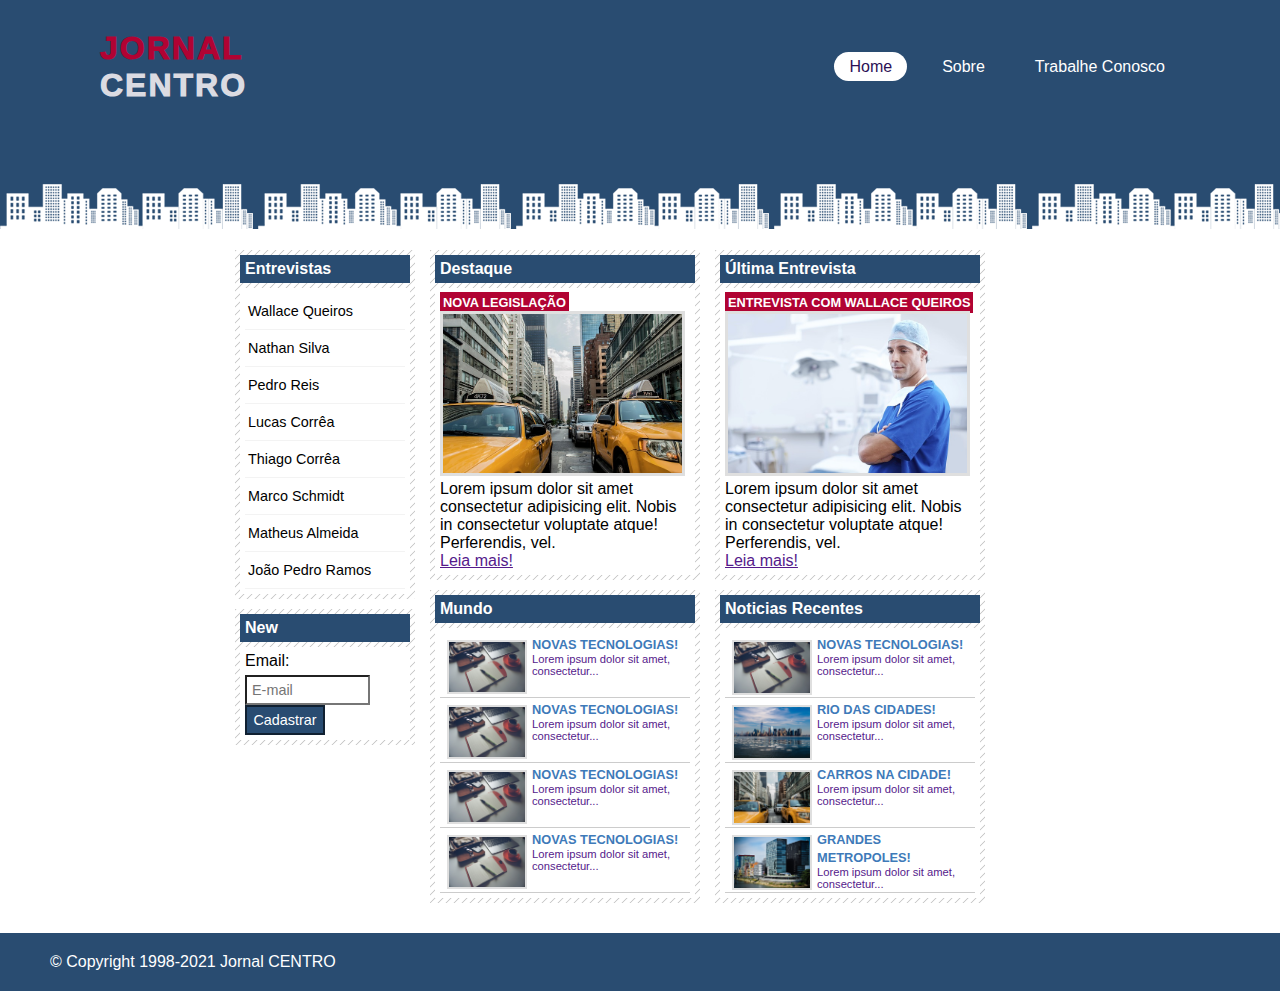
<file: index.html>
<!DOCTYPE html>
<html lang="en">

    <head>
        <meta charset="UTF-8">
        <meta http-equiv="X-UA-Compatible" content="IE=edge">
        <meta name="viewport" content="width=device-width, initial-scale=1.0">
        <link rel="stylesheet" href="css/main.css">
        <title><h1>Jornal Centro</h1></title>
    </head>
<!--Inicio  Código-->
    <body id="tres_colunas">
        <!--Parte logo/Nav_Inicio-->
        <header>
            <a href="#" class="logo">Jornal<br><span class="Branco">CENTRO</span> </a>
            <ul>
                <li><a href="index.html" class="active">Home</a></li>
                <li><a href="sobre.html">Sobre</a></li>
                <li><a href="trabalhe.html">Trabalhe Conosco</a></li>
            </ul>
        </header> 
        <!--Parte logo/Nav_Final-->

        <!--Inicio Layout-->
        <div id="conteudo">

            <!--Inicio Destaque-->
            <div id="primario">

                <div class="caixa destaque">
                    <h2>Destaque</h2>

                    <div class="caixa_conteudo">
                        <h3>Nova legislação</h3>
                        <img class="imagem_principal" src="image/taxi.jpg" width="100%">
                        <p>Lorem ipsum dolor sit amet consectetur adipisicing elit. Nobis in consectetur voluptate atque! Perferendis, vel.</p>
                            <a href="">Leia mais!</a>
                    </div>
                </div>
                <!--Mundo-->
                <div class="caixa">
                    <h2>Mundo</h2>

                    <div class="caixa_conteudo">
                        <ul id="lista_noticias">
                            <li>
                                <a href="">
                                    <img src="image/tecnologia.jpg" width="80">
                                    <h3>Novas Tecnologias!</h3>
                                    <p>Lorem ipsum dolor sit amet, consectetur...</p>
                                </a>
                            </li>
                            <li>
                                <a href="">
                                    <img src="image/tecnologia.jpg" width="80">
                                    <h3>Novas Tecnologias!</h3>
                                    <p>Lorem ipsum dolor sit amet, consectetur...</p>
                                </a>
                            </li>
                            <li>
                                <a href="">
                                    <img src="image/tecnologia.jpg" width="80">
                                    <h3>Novas Tecnologias!</h3>
                                    <p>Lorem ipsum dolor sit amet, consectetur...</p>
                                </a>
                            </li>
                            <li>
                                <a href="">
                                    <img src="image/tecnologia.jpg" width="80">
                                    <h3>Novas Tecnologias!</h3>
                                    <p>Lorem ipsum dolor sit amet, consectetur...</p>
                                </a>
                            </li>
                        </ul>
                    </div>
                </div>
            </div>
            <!--Fim Destaque-->
            

            <div id="secundario">
                <div class="caixa entrevista">
                    <h2>Última Entrevista</h2>

                    <div class="caixa_conteudo">
                        <h3>Entrevista com Wallace Queiros</h3>
                        <img class="imagem_principal" src="image/doutor.jpg" width="100%">
                        <p>Lorem ipsum dolor sit amet consectetur adipisicing elit. Nobis in consectetur voluptate atque! Perferendis, vel.</p>
                            <a href="">Leia mais!</a>
                    </div>
                </div>
                <div class="caixa">
                    <h2>Noticias Recentes</h2>

                    <div class="caixa_conteudo">
                        <ul id="lista_noticias">
                            <li>
                                <a href="">
                                    <img src="image/tecnologia.jpg" width="80">
                                    <h3>Novas Tecnologias!</h3>
                                    <p>Lorem ipsum dolor sit amet, consectetur...</p>
                                </a>
                            </li>
                            <li>
                                <a href="">
                                    <img src="image/cidade.jpg" width="80">
                                    <h3>Rio das Cidades!</h3>
                                    <p>Lorem ipsum dolor sit amet, consectetur...</p>
                                </a>
                            </li>
                            <li>
                                <a href="">
                                    <img src="image/taxi.jpg" width="80">
                                    <h3>Carros na Cidade!</h3>
                                    <p>Lorem ipsum dolor sit amet, consectetur...</p>
                                </a>
                            </li>
                            <li>
                                <a href="">
                                    <img src="image/mundo.jpg" width="80">
                                    <h3>Grandes Metropoles!</h3>
                                    <p>Lorem ipsum dolor sit amet, consectetur...</p>
                                </a>
                            </li>
                        </ul>
                    </div>
                </div>
            </div>
            

            <!--Inicio Lateral-->
            <div id="lateral">

                <div class="caixa">
                    <h2>Entrevistas</h2>

                    <div class="caixa_conteudo">
                        <ul>
                            <li><a href="https://github.com/WallaceQueiros">Wallace Queiros</a></li>
                            <li><a href="">Nathan Silva</a></li>
                            <li><a href="">Pedro Reis</a></li>
                            <li><a href="">Lucas Corrêa</a></li>
                            <li><a href="">Thiago Corrêa</a></li>
                            <li><a href="">Marco Schmidt</a></li>
                            <li><a href="">Matheus Almeida</a></li>
                            <li><a href="">João Pedro Ramos</a></li>
                        </ul>
                    </div>
                </div>

                <!--Inicio Caixa Email-->
                <div class="caixa">
                    <h2>New</h2>

                    <div class="caixa_conteudo">

                        <!--Inicio Formulario-->
                        <form>
                            <div>
                                <label for="email">Email:</label>
                                <input type="text" name="email" id="email"
                                placeholder="E-mail">
                            </div>
                            <div>
                                <input class="submit" type="submit" value="Cadastrar">
                            </div>
                        </form> 
                        <!--Fim Formulario-->
                    </div>
                </div>
                <!--Fim Caixa Email-->
            </div>
            <!--Fim Lateral-->
        </div>
        <!--Fim Layout-->

        <!--Inicio Rodape-->
        <div id="container_rodape" style="clear: both;">
            <div id="rodape">
                &copy; Copyright 1998-2021 Jornal CENTRO
            </div>
        </div>
        <!--Inicio Rodape-->
    </body>
<!--Fim  Código-->
</html>
</file>
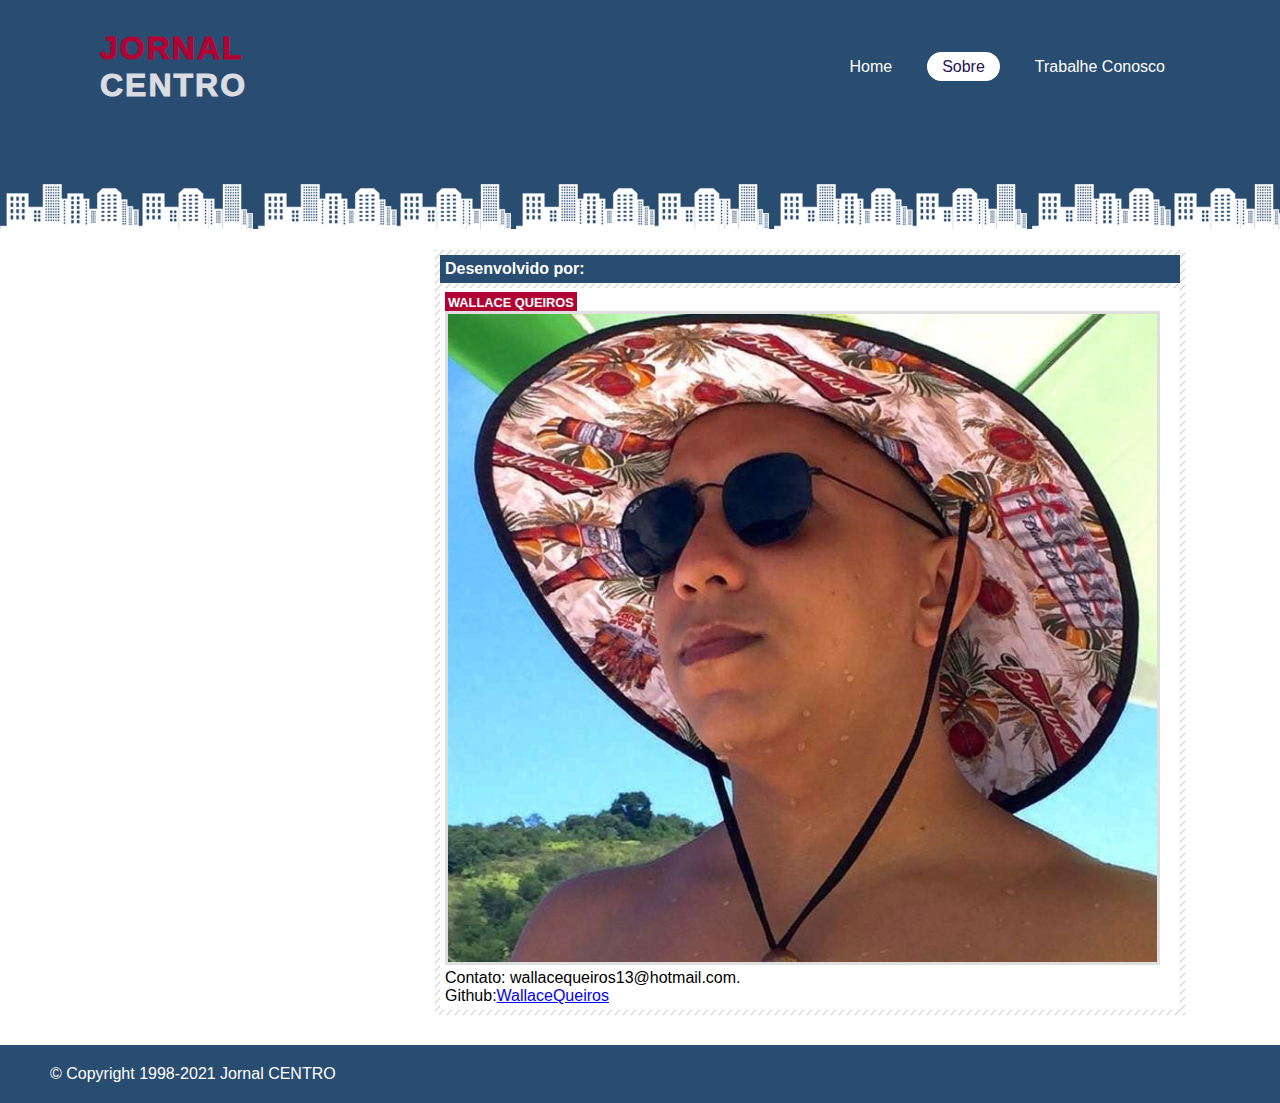
<file: sobre.html>
<!DOCTYPE html>
<html lang="en">
    <head>
        <meta charset="UTF-8">
        <meta http-equiv="X-UA-Compatible" content="IE=edge">
        <meta name="viewport" content="width=device-width, initial-scale=1.0">
        <link rel="stylesheet" href="css/main.css">
        <title><h1>Jornal Centro</h1></title>
    </head>
    <body id="uma_coluna" >
        <header>
            <a href="#" class="logo">Jornal<br><span class="Branco">CENTRO</span> </a>
            <ul>
                <li><a href="index.html">Home</a></li>
                <li><a href="sobre.html" class="active">Sobre</a></li>
                <li><a href="trabalhe.html">Trabalhe Conosco</a></li>
            </ul>
        </header> 
        <div id="conteudo">
            <div id="primario">

                <div class="caixa destaque">
                    <h2>Desenvolvido por:</h2>

                    <div class="caixa_conteudo">
                        <h3>Wallace Queiros</h3>
                        <img class="imagem_principal" src="image/wallace01.jpg" width="100%">
                        <p>Contato: wallacequeiros13@hotmail.com.<br>
                           Github:<a href="https://github.com/WallaceQueiros">WallaceQueiros</a>
                        </p>
                    </div>
                </div>
            </div>
        </div>
        <div id="container_rodape" style="clear: both;">
            <div id="rodape">
                &copy; Copyright 1998-2021 Jornal CENTRO
            </div>
        </div>
    </body>
</html>
</file>
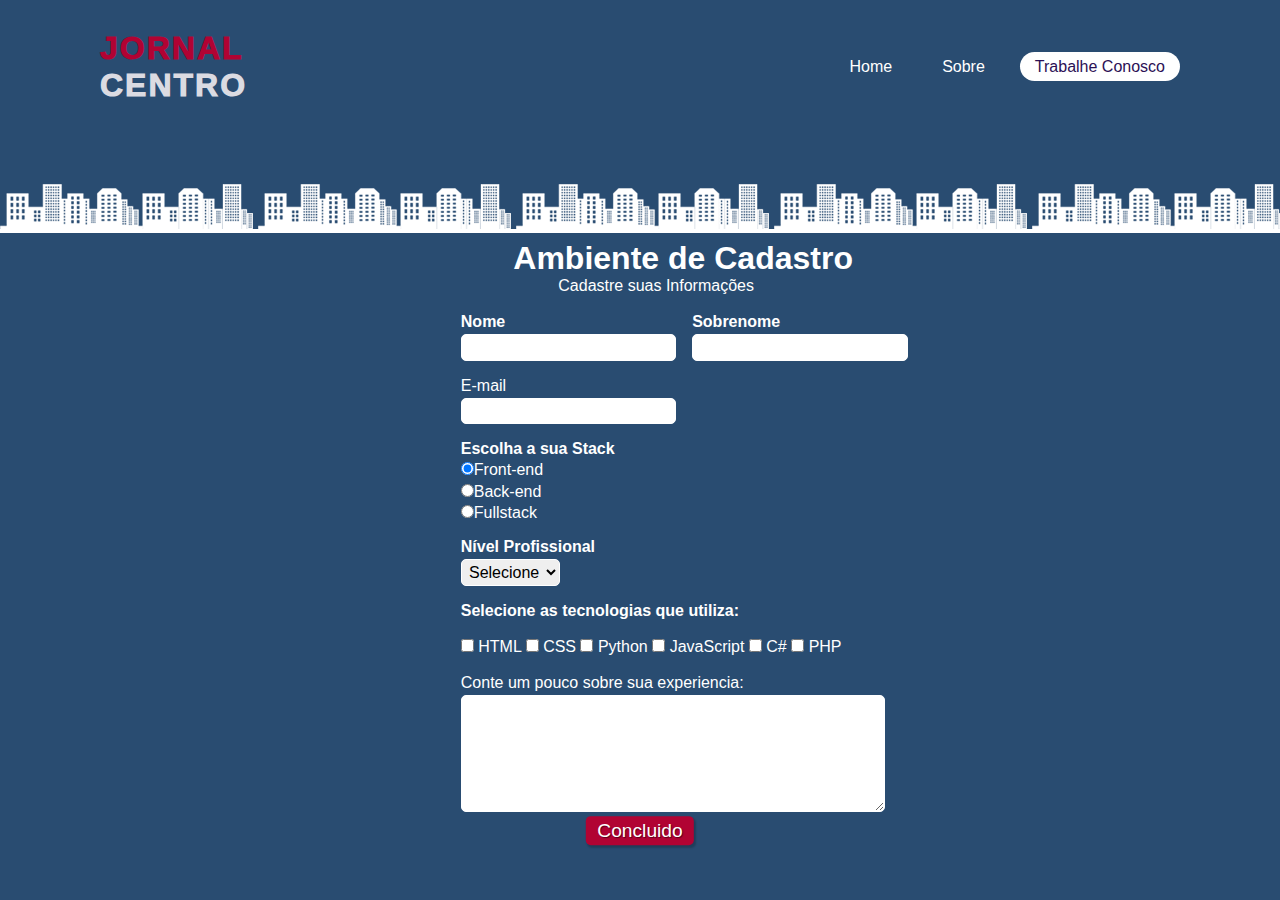
<file: trabalhe.html>
<!DOCTYPE html>
<html lang="en">
    <head>
        <meta charset="UTF-8">
        <meta http-equiv="X-UA-Compatible" content="IE=edge">
        <meta name="viewport" content="width=device-width, initial-scale=1.0">
        <link rel="stylesheet" href="css/trabalhe.css">
        <title><h1>Jornal Centro</h1></title>
    </head>
    <body>
        <header>
            <a href="#" class="logo">Jornal<br><span class="Branco">CENTRO</span> </a>
            <ul>
                <li><a href="index.html">Home</a></li>
                <li><a href="sobre.html">Sobre</a></li>
                <li><a href="trabalhe.html" class="active">Trabalhe Conosco</a></li>
            </ul>
        </header> 
        <div id="conteudo">
            <div>
                <h1 id="titulo">Ambiente de Cadastro</h1>
                <p id="subtitulo">Cadastre suas Informações</p>
                <br>
            </div>
            <form>
                <fieldset class="grupo">
                    <div class="campo">
                        <label for="nome"><strong>Nome</strong></label>
                        <input type="text" name="nome" id="nome" required>
                    </div>
                    <div class="campo">
                        <label for="sobrenome"><strong>Sobrenome</strong></label>
                        <input type="text" name="sobrenome" id="sobrenome" required>
                    </div>
                </fieldset>
                <div class="campo">
                    <label for="email">E-mail</label>
                    <input type="email" name="email" id="email" required>
                </div>

                <div class="campo">
                    <label><strong>Escolha a sua Stack</strong></label>
                    <label>
                        <input type="radio" name="devweb" value="frontend" checked>Front-end
                    </label>
                    <label>
                        <input type="radio" name="devweb" value="backend">Back-end
                    </label>
                    <label>
                        <input type="radio" name="devweb" value="fullstack">Fullstack
                    </label>
                </div>
                <div class="campo">
                    <label for="senioridade"><strong>Nível Profissional</strong></label>
                    <select id="senioridade">
                        <option selected disabled value="">Selecione</option>
                        <option>Estágio</option>
                        <option>Junior</option>
                        <option>Pleno</option>
                        <option>Senior</option>
                    </select>
                </div>
                <fieldset class="grup">
                    <div>
                        <label><strong>Selecione as tecnologias que utiliza:</strong></label><br><br>
                        <input type="checkbox" id="tec1" name="tec1" value="HTML">
                        <label for="tec1">HTML</label>
                        <input type="checkbox" id="tec2" name="tec2" value="CSS">
                        <label for="tec2">CSS</label>
                        <input type="checkbox" id="tec3" name="tec3" value="Pyhton">
                        <label for="tec3">Python</label>
                        <input type="checkbox" id="tec4" name="tec4" value="Javascript">
                        <label for="tec4">JavaScript</label>
                        <input type="checkbox" id="tec5" name="tec5" value="C#">
                        <label for="tec5">C#</label>
                        <input type="checkbox" id="tec6" name="tec6" value="PHP">
                        <label for="tec6">PHP</label>
                    </div>
                </fieldset>
                <div class="campo">
                    <br>
                    <label>Conte um pouco sobre sua experiencia:</label>
                    <textarea rows="6" style="width: 26em;" id="experiencia" name="experiencia"></textarea>
                </div>
                <button class="botao" type="submit">Concluido</button>
            </form>
        </div>
        <div id="container_rodape" style="clear: both;">
            <div id="rodape">  
            </div>
        </div>
    </body>
</html>
</file>
<file: css/main.css>
/* Formato Inicio */
*{
    margin: 0;
    padding: 0;
    box-sizing: border-box;
    font-family: "Porppeling", 'Arial Narrow', Arial, sans-serif;
}

ul{
    margin: 0px;
    padding: 0px;
    list-style: none;
}

/* Formatando Header */
header{
    position: absolute;
    top: 0;
    left: 0;
    width: 100%;
    padding: 30px 100px;
    display: flex;
    justify-content: space-between;
    align-items: center;
}

/* Formatando Logo */
header .logo{
    color: #b10333;
    font-weight: 1000;
    text-decoration: none;
    font-size: 2em;
    text-transform: uppercase;
    letter-spacing: 2px;
}

.Branco{
    color: rgb(219, 219, 226);
}
/* Fim logo */

/* Formatando Nav */
header ul{
    display: flex;
    justify-content: center;
    align-items: center;
}

header ul li{
    list-style: none;
    margin-left: 20px;
}

/* Formatando nav intern */
header ul li a{
    text-decoration: none;
    padding: 6px 15px;
    color: #fff;
    border-radius: 20px;
}

header ul li a:hover,
header ul li a.active 
{
    background: #fff;
    color: #2b1055;
}
/* Fim header */

/* Imagem header */
body{
   
    background: #fff url(../image/fundo.png) repeat-x;
}

/* Formatando Layout */
#conteudo{
    width: 750px;
    margin: 0 auto;
    background: rgb(231, 230, 227);
    margin-top: 15rem;
    margin-left: 15rem;
    margin-right: 12rem ;

}
/* Formatando Lateral_Tamanho */

#lateral{
    width: 180px;
    float: left;
    margin: 0 0 20px -750px;
    
}

/* Formatando Caixa */
.caixa_conteudo{
    background: #fff;
    padding: 5px;
    margin-top: 5px;
}

.caixa{
    background: #f3f3f3 url(../image/fundo-caixa.png);
    margin: 10px 0px;
    padding: 5px 
}

/* Formatando Lateral */
#lateral ul a{
    font-size: 0.9em;
    padding: 3px;
    display: block;
    line-height: 30px;
    color: #000;
    text-decoration: none;
    border-bottom: 1px solid #f3f3f3;
}

h2{
    font-size: 1em;
    background: #294c71;
    color: #fff;
    padding: 5px;
}

/* Formatando Marcador_Lateral */
#lateral ul a:hover{
    background: #f9f9f9 url(../image/marcador.png) no-repeat left center;
    color: #a1a1a1;
    padding-left: 20px;
}

/* Formatando Formulario */
label{
    display: block;
    padding-bottom: 5px;
}

input{
    padding: 5px;
    width: 125px;
    font-size: 0.9em;
    background: #fff;
}

/* Formatando Cadastrar */
input.submit{
    width: 80px;
    color: #fff;
    background-color: #294c71;
    border: 2px solid #102031;
    cursor: pointer;
}

/*Formatando Destaque_Tamanho */
#tres_colunas #primario{
    width: 270px;
    float: left;
    margin: 0 0 20px 190px;
    
}
#uma_coluna #primario{
    width: 750px;
    float: left;
    margin: 0 0 20px 195px;
}

/* Formatando Destaque_ intern */
h3{
    text-transform: uppercase;
    display: inline;
    font-size: 0.8em;
    padding: 3px;
}

.destaque h3{
    background: #b10333; 
    color: #fff;
}

/* Formatando Imagem_destaque */
img{
    border: 2px solid #dfdfdf;
}

img.imagem_principal{
    width: 98%;
    border: 3px solid #dfdfdf;
}

/* Mundo FOrmat*/

#lista_noticias li{
    padding: 2px;
    border-bottom: 1px solid #ccc;
    height: 65px;
}

#lista_noticias li a img{
    float: left;
    margin: 5px;
}


#lista_noticias li a p{
    font-size: 0.7em;
}

#lista_noticias li:hover{
    background: #eee;
    cursor: pointer;
}


#lista_noticias li a h3{
    font-size: 0.8em;
    padding: 0;
    color: #3e7ab9;
}

#lista_noticias li a{
    text-decoration: none;
}



/*Formatando UltimaEntre_Tamanho */
#secundario{
    width: 270px;
    float: left;
    margin: 0 0 20px 15px;
    
}

.entrevista h3{
    background: #b10333;
    color: #fff;
}


/* Formatando Rodape */
#container_rodape{
    background:#294c71 ;
    padding: 20px;
}

#rodape{
    width: 750px;
    margin-left: 30px;
    color: #fff;
}
</file>
<file: css/trabalhe.css>
*{
    margin: 0;
    padding: 0; 
}

ul{
    margin: 0px;
    padding: 0px;
    list-style: none;
}

header{
    box-sizing: border-box;
    font-family: "Porppeling", 'Arial Narrow', Arial, sans-serif;
    position: absolute;
    top: 0;
    left: 0;
    width: 100%;
    padding: 30px 100px;
    display: flex;
    justify-content: space-between;
    align-items: center;
}

header .logo{
    color: #b10333;
    font-weight: 1000;
    text-decoration: none;
    font-size: 2em;
    text-transform: uppercase;
    letter-spacing: 2px;
}

.Branco{
    color: rgb(219, 219, 226);
}

header ul{
    display: flex;
    justify-content: center;
    align-items: center;
}

header ul li{
    list-style: none;
    margin-left: 20px;
}

header ul li a{
    text-decoration: none;
    padding: 6px 15px;
    color: #fff;
    border-radius: 20px;
}

header ul li a:hover,
header ul li a.active 
{
    background: #fff;
    color: #2b1055;
}

body{
   
    background: #fff url(../image/fundo.png) repeat-x;
}

#conteudo{
    width: 750px;
}
#titulo {
    font-family: sans-serif;
    color: #fff;
    margin-top: 15rem;
    margin-left: 7%;
    
} 

/* "Subtitulo" */
#subtitulo {
    font-family: sans-serif;
    color: #fff;
    margin-left: 13%;
} 

#check{
    display: inline-block;
}

/* <fieldset>*/
fieldset {
    border: 0;
}

/* <body> */
body{
    background-color: #294c71;
    font-family: sans-serif;
    font-size: 1em;
    margin-left: 36%;
    margin-top: 2%;
    justify-content: center;
}

/* <body>, <input>, <Select>, <textarea> e <button> */
input, select, textarea, button {
    font-family: sans-serif;
    font-size: 1em;
    border-radius: 5px;
}

/* Classe "grupo" "before" e "after" */
.grupo:before, .grupo:after {
    display: table;
}

/* Classe "grupo"  "after" */
.grupo:after {
    clear: both;
}

/* Classe "campo" */
.campo {
    margin-bottom: 1em;
}

/* Classe "campo" de tag <label> */
.campo label {
    margin-bottom: 0.2em;
    color: #fff;
    display: block;
}
/* Classe "grup" */
.grup{
    color: #fff;
}

/* "Campo" ou "grupo" de tag <fieldset> */
fieldset.grupo .campo {
    float:  left;
    margin-right: 1em;
}

/* Classe "campo" das tags <input>  atributo text e email, da tag <select> e da tag <textarea>*/
.campo input[type="text"], .campo input[type="email"], .campo select, .campo textarea {
    padding: 0.2em;
    border: 1px solid #fff;
    display: block;
}

/* Classe "campo" tag <select> e <option>*/
.campo select option {
    padding-right: 1em;
}

/* Classe "campo" tag <input>, <select> e <textarea>  "focus"*/
.campo input:focus, .campo select:focus, .campo textarea:focus {
    background: #fff;
}

/*  botao */
.botao {
    font-size: 1.2em;
    background: #b10333;
    border: 0;
    margin-bottom: 1em;
    color: #fff;
    padding: 0.2em 0.6em;
    box-shadow: 2px 2px 2px rgba(0,0,0,0.2);
    text-shadow: 1px 1px 1px rgba(0,0,0,0.5);
    position: absolute;
    left: 50%;
    transform: translate(-50%, -40%)
}


/* Classe botão e tag <select> */
.botao, select{
    cursor: pointer;
}

#container_rodape{
    background:#294c71 ;
    padding: 20px;
}
</file>
